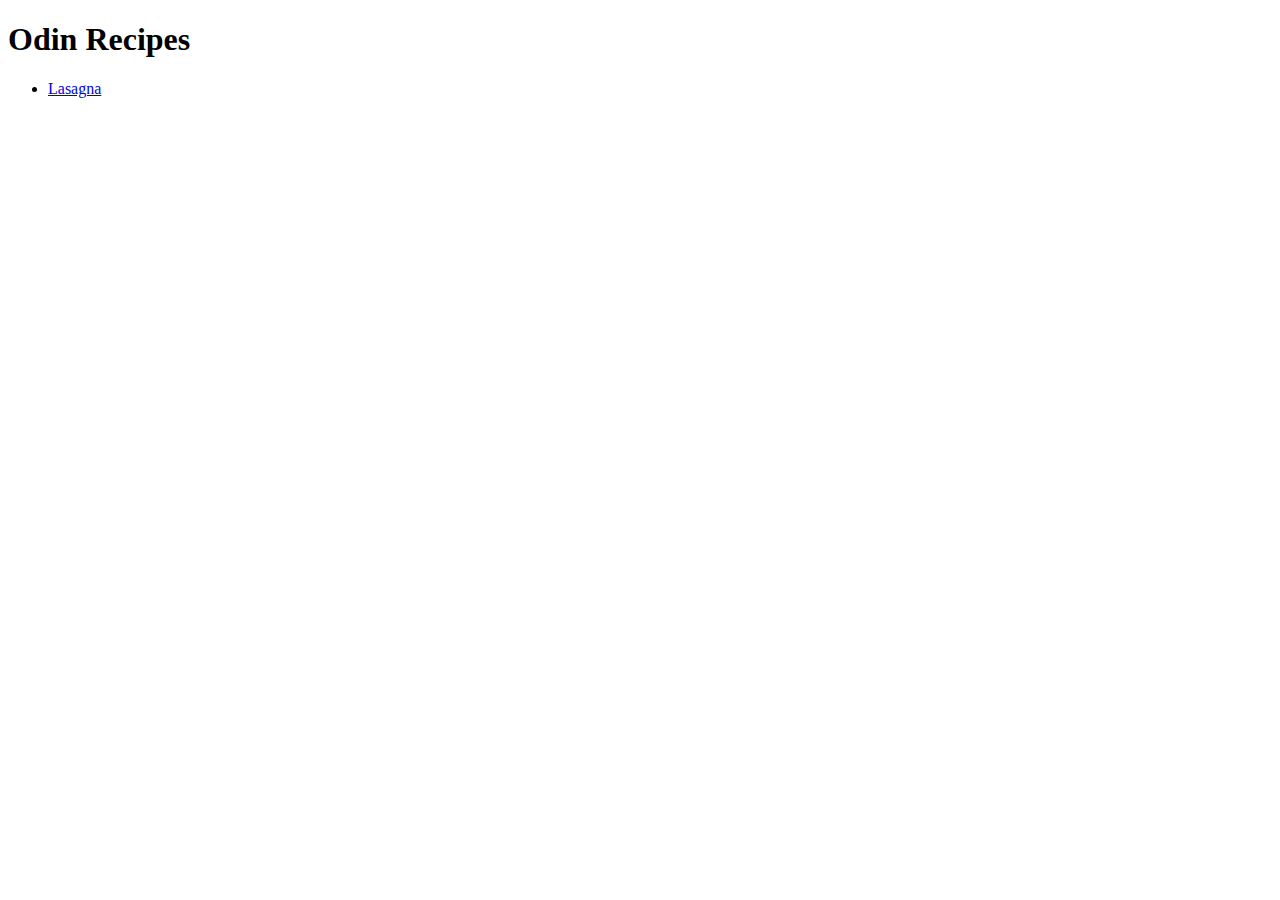
<file: index.html>
<!DOCTYPE html>
<html lang="en">
    <head>
        <meta charset="UTF-8">
        <Title>Recipes Index</Title>
    </head>

    <body>
        <h1>Odin Recipes</h1>
        <ul>
            <li><a href="./Recipes/lasagna.html">Lasagna</a></li>
        </ul>
    </body>

</html>
</file>
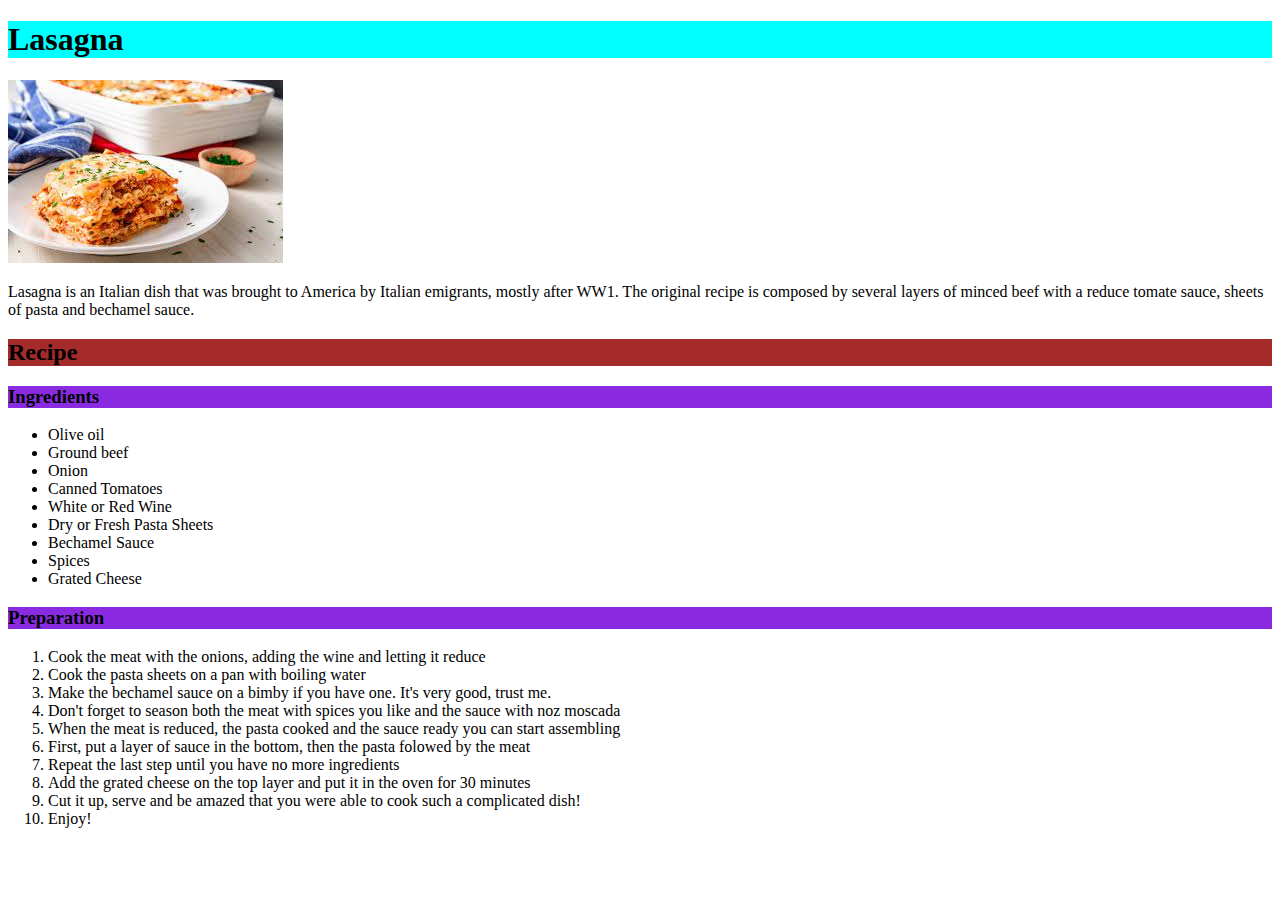
<file: Recipes/lasagna.html>
<!DOCTYPE html>
<html lang="en">
<head>
    <link rel="stylesheet" href="../css/styles.css">
    <meta charset="UTF-8">
    <meta http-equiv="X-UA-Compatible" content="IE=edge">
    <meta name="viewport" content="width=device-width, initial-scale=1.0">
    <title>Lasagna</title>
    <style>
        h1{
            background-color: aqua;
        }
    </style>
</head> 
<body>
    <h1>Lasagna</h1>
    <img src="../img/lasagna.jpeg" alt="Lasagna">
    <p>Lasagna is an Italian dish that was brought to America by Italian emigrants,
        mostly after WW1. The original recipe is composed by several layers of minced
        beef with a reduce tomate sauce, sheets of pasta and bechamel sauce. 
    </p>
    <h2 style="background-color: brown;">Recipe</h2>
    <h3>Ingredients</h3>
    <ul>
        <li>Olive oil</li>
        <li>Ground beef</li>
        <li>Onion</li>
        <li>Canned Tomatoes</li>
        <li>White or Red Wine</li>
        <li>Dry or Fresh Pasta Sheets</li>
        <li>Bechamel Sauce</li>
        <li>Spices</li>
        <li>Grated Cheese</li>
    </ul>
    <h3>Preparation</h3>
    <ol>
        <li>Cook the meat with the onions, adding the wine and letting it reduce</li>
        <li>Cook the pasta sheets on a pan with boiling water</li>
        <li>Make the bechamel sauce on a bimby if you have one. It's very good, trust me.</li>
        <li>Don't forget to season both the meat with spices you like and the sauce with noz moscada</li>
        <li>When the meat is reduced, the pasta cooked and the sauce ready you can start assembling </li>
        <li>First, put a layer of sauce in the bottom, then the pasta folowed by the meat</li>
        <li>Repeat the last step until you have no more ingredients</li>
        <li>Add the grated cheese on the top layer and put it in the oven for 30 minutes</li>
        <li>Cut it up, serve and be amazed that you were able to cook such a complicated dish!</li>
        <li>Enjoy!</li>
    </ol>
</body>
</html>
</file>
<file: css/styles.css>
h3{
    background-color:blueviolet;
}
</file>
